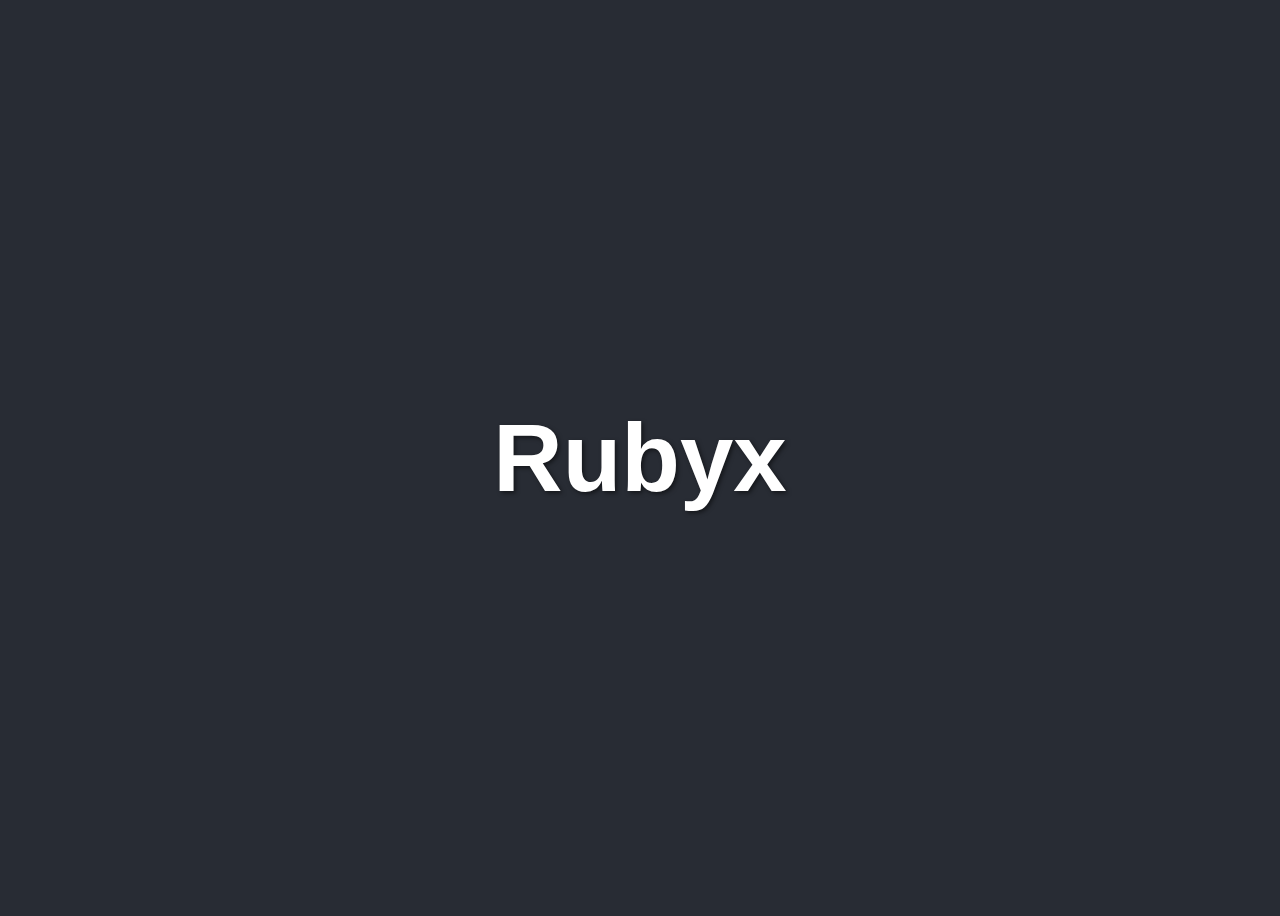
<file: rubyx-website/index.html>
<!DOCTYPE html>
<html lang="en">
<head>
    <meta charset="UTF-8">
    <meta name="viewport" content="width=device-width, initial-scale=1.0">
    <title>Rubyx</title>
    <style>
        body {
    display: flex;
    justify-content: center;
    align-items: center;
    height: 100vh;
    background-color: #282c34;
    color: white;
    font-family: 'Arial', sans-serif;
    font-size: 48px;
    text-shadow: 2px 2px 4px rgba(0, 0, 0, 0.5);
}

h1 {
    margin: 0;
    animation: fadeIn 2s ease-in-out;
}

@keyframes fadeIn {
    from {
        opacity: 0;
    }
    to {
        opacity: 1;
    }
}
    </style>
</head>
<body>
    <div class="container">
        <h1>Rubyx</h1>
    </div>
    <script src="js/script.js"></script>
</body>
</html>
</file>
